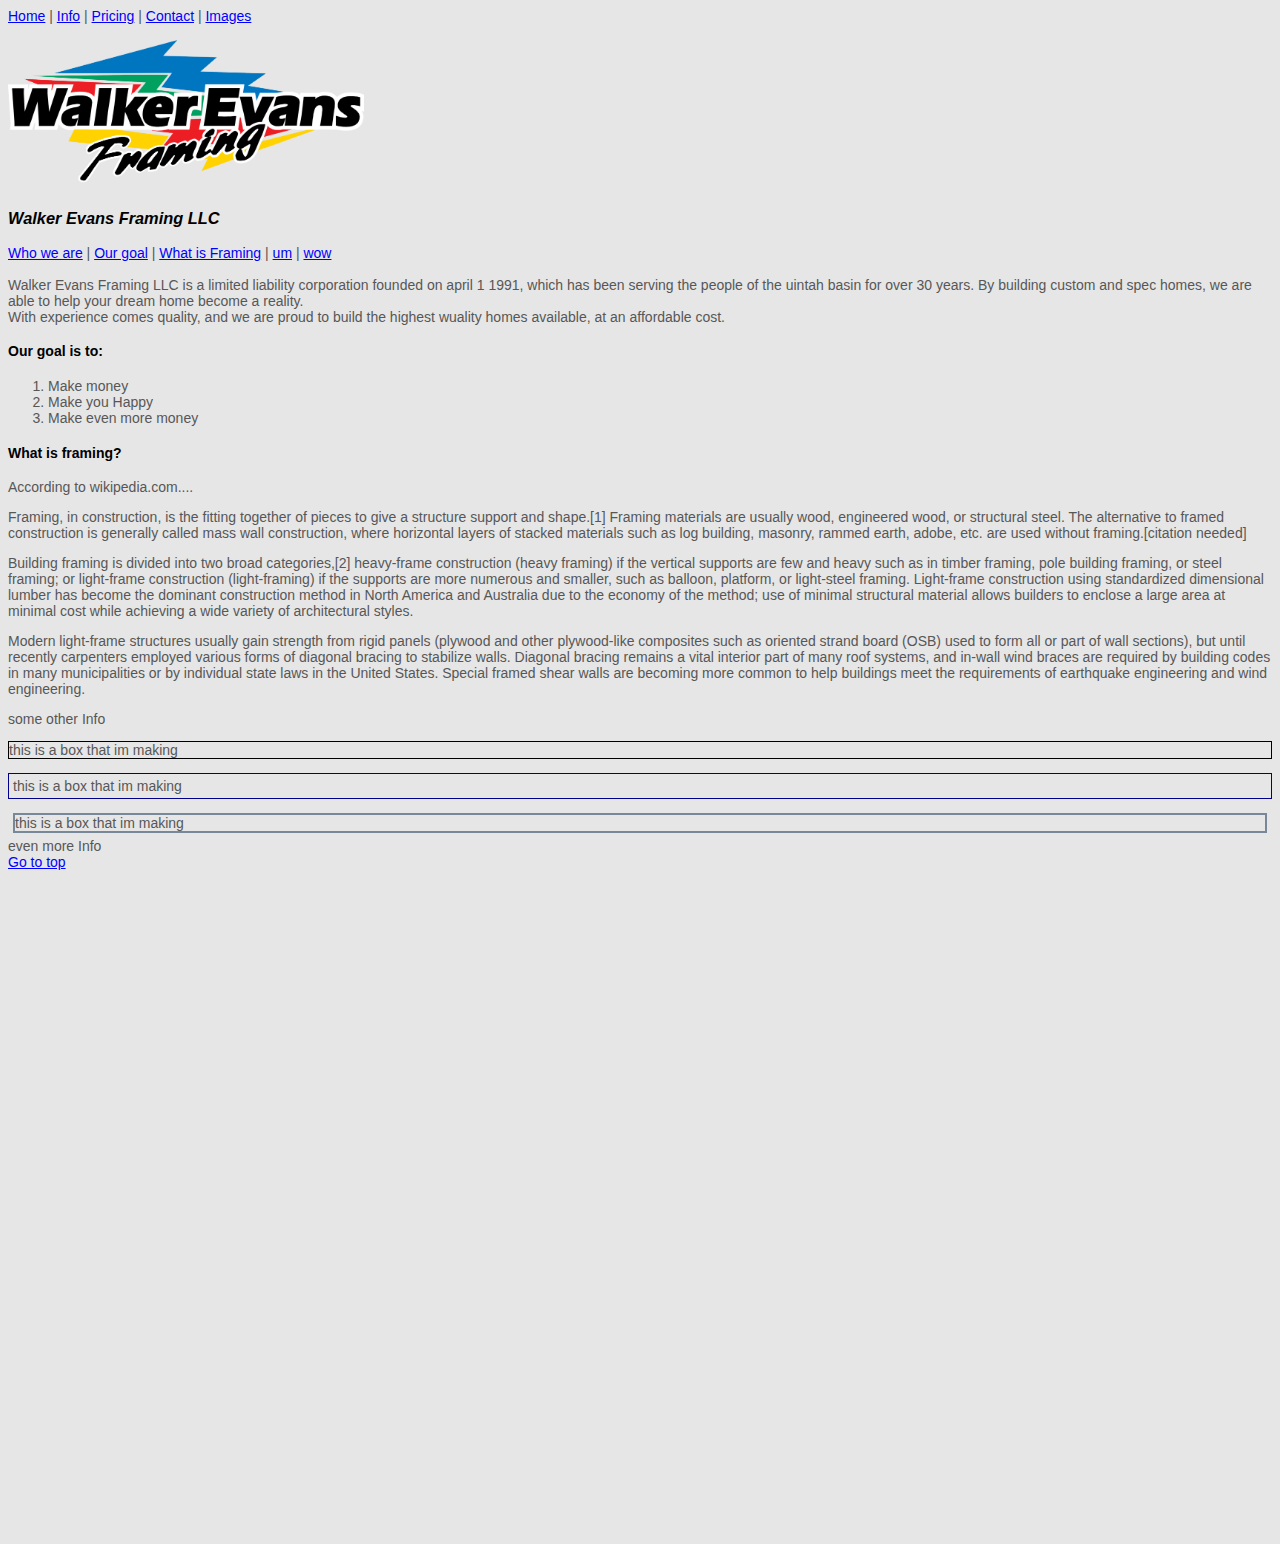
<file: index.html>
<!DOCTYPE html>
<html lang="en">
<head>
    <meta charset="UTF-8">
    <meta http-equiv="X-UA-Compatible" content="IE=edge">
    <meta name="viewport" content="width=device-width, initial-scale=1.0">
    <title>Walker Evans - Home</title>
    <link rel="stylesheet" href="styles.css" type="text/css">

</head>
<body> <!-- class="homebackground" --> 

        <a id="top" href="#">Home</a> | 
        <a href="info.html">Info</a> |
        <a href="price.html">Pricing</a> |
        <a href="contact.html">Contact</a> |
        <a href="images.html">Images</a> 
<br><br>
    <img src="Walker_Evans_Framing_Logo.png" height="150" alt="Framing Company Logo" >
    
    <h3 class="pagetitle">Walker Evans Framing LLC</h3>

    <a href="#intro">Who we are</a> | 
    <a href="#goal">Our goal</a> |
    <a href="#framing">What is Framing</a> |
    <a href="#next">um</a> |
    <a href="#after">wow</a >
       <br>
        <br id="intro"> 

    <span>Walker Evans Framing LLC</span> is a limited liability corporation founded on april 1 1991, which has been serving the people of the uintah basin for over 30 years. By building custom and spec homes, we are able to help your dream home become a reality.<br>
    With experience comes quality, and we are proud to build the highest wuality homes available, at an affordable cost. <br>
<H4 id="goal">Our goal is to:</H4>
    <ol>
        <li>Make money</li>
        <li>Make you Happy</li>
        <li>Make even more money</li>
    </ol>
    <h4 id="framing">What is framing?</h4>
    <p>According to wikipedia.com.... </p>
    <p>Framing, in construction, is the fitting together of pieces to give a structure support and shape.[1] Framing materials are usually wood, engineered wood, or structural steel. The alternative to framed construction is generally called mass wall construction, where horizontal layers of stacked materials such as log building, masonry, rammed earth, adobe, etc. are used without framing.[citation needed]
    </p> 
    <p>Building framing is divided into two broad categories,[2] heavy-frame construction (heavy framing) if the vertical supports are few and heavy such as in timber framing, pole building framing, or steel framing; or light-frame construction (light-framing) if the supports are more numerous and smaller, such as balloon, platform, or light-steel framing. Light-frame construction using standardized dimensional lumber has become the dominant construction method in North America and Australia due to the economy of the method; use of minimal structural material allows builders to enclose a large area at minimal cost while achieving a wide variety of architectural styles.
    </p>
    <p>Modern light-frame structures usually gain strength from rigid panels (plywood and other plywood-like composites such as oriented strand board (OSB) used to form all or part of wall sections), but until recently carpenters employed various forms of diagonal bracing to stabilize walls. Diagonal bracing remains a vital interior part of many roof systems, and in-wall wind braces are required by building codes in many municipalities or by individual state laws in the United States. Special framed shear walls are becoming more common to help buildings meet the requirements of earthquake engineering and wind engineering.
    </p>
    some other Info <br id="next">

    <p class="box box1">this is a box that im making</p>
    <p class="box box2">this is a box that im making</p>
    <p class="box box3">this is a box that im making</p>

    even more Info <br id="after">
    <a href="#top">Go to top</a>
<p>&nbsp;</p>
<p>&nbsp;</p>
<p>&nbsp;</p>
<p>&nbsp;</p>
<p>&nbsp;</p>
<p>&nbsp;</p>
<p>&nbsp;</p>
<p>&nbsp;</p>
<p>&nbsp;</p>
<p>&nbsp;</p>
<p>&nbsp;</p>
<p>&nbsp;</p>
<p>&nbsp;</p>
<p>&nbsp;</p>
<p>&nbsp;</p>
<p>&nbsp;</p>
<p>&nbsp;</p>
<p>&nbsp;</p>
<p>&nbsp;</p>
<p>&nbsp;</p>
<p>&nbsp;</p>
<p>&nbsp;</p>
</body>
</html>
</file>
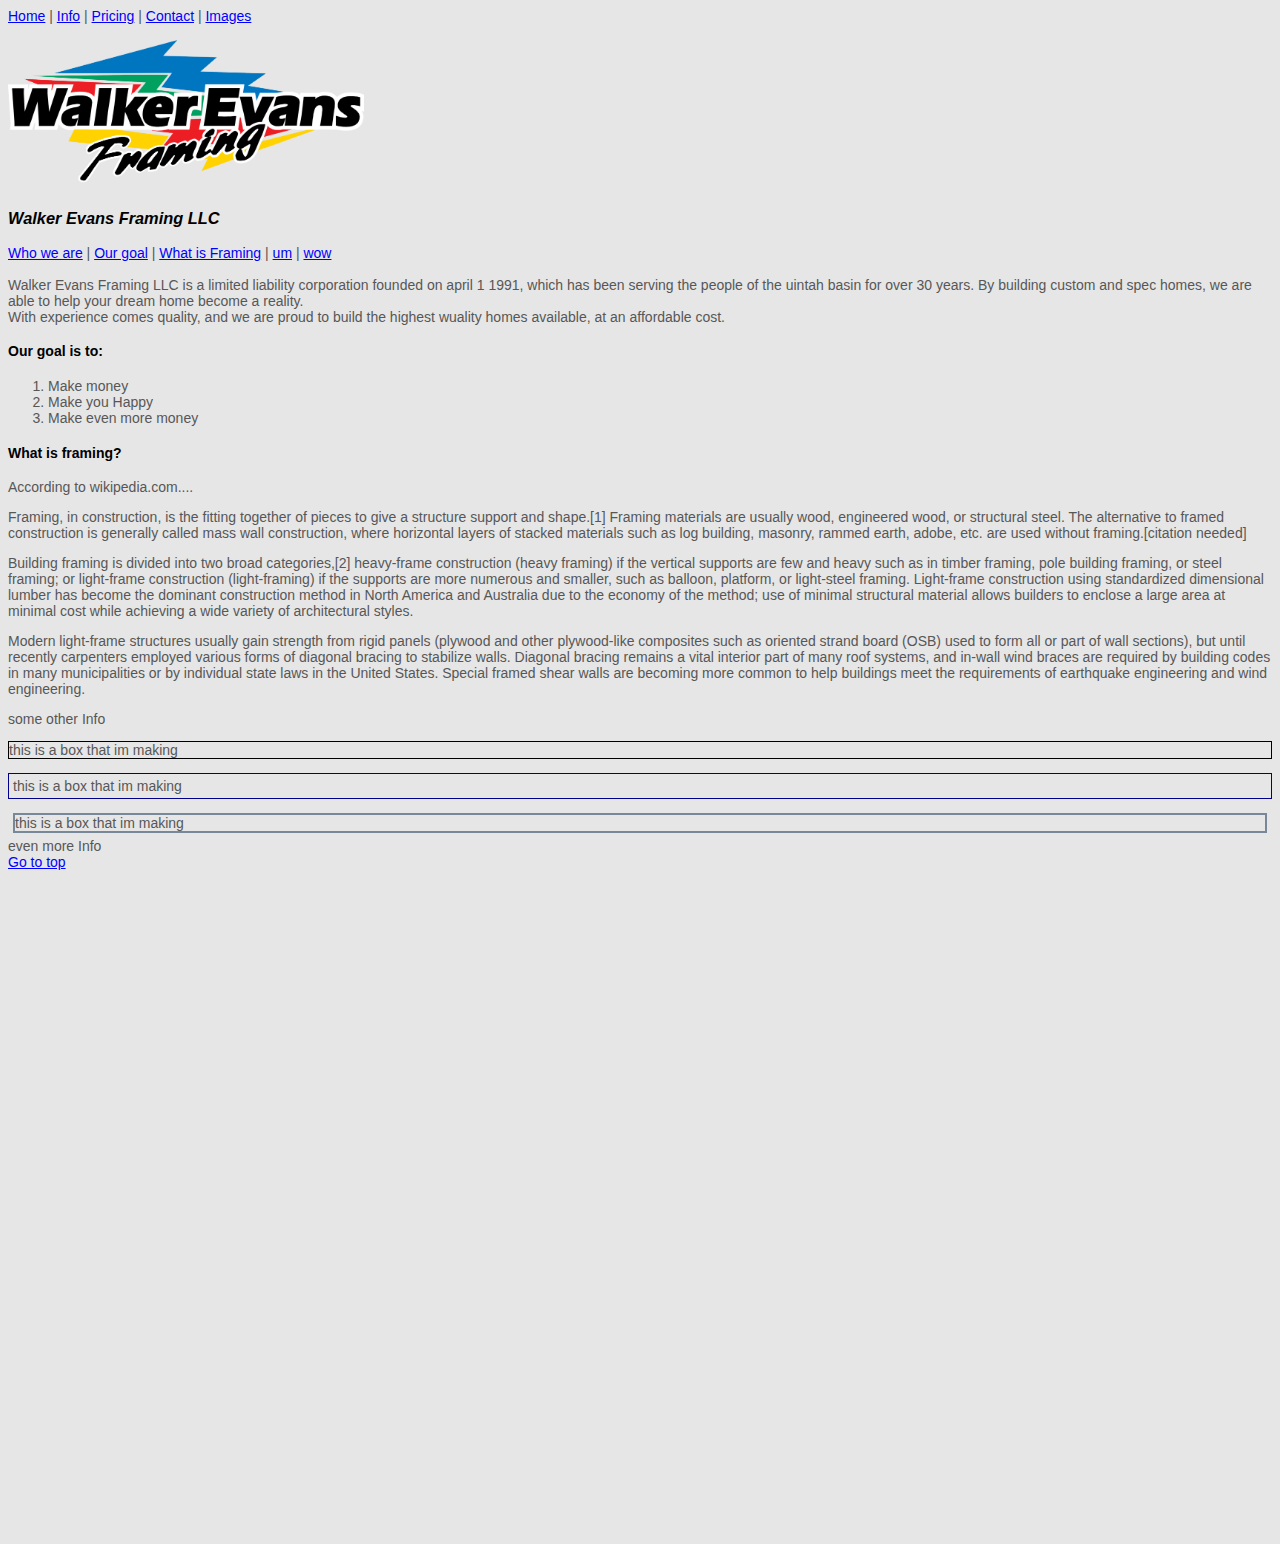
<file: website design/Web_practice/index.html>
<!DOCTYPE html>
<html lang="en">
<head>
    <meta charset="UTF-8">
    <meta http-equiv="X-UA-Compatible" content="IE=edge">
    <meta name="viewport" content="width=device-width, initial-scale=1.0">
    <title>Walker Evans - Home</title>
    <link rel="stylesheet" href="../Web_practice/css/styles.css" type="text/css">

</head>
<body>
    <span class="background-image">

        <a id="top" href="#">Home</a> | 
        <a href="info.html">Info</a> |
        <a href="price.html">Pricing</a> |
        <a href="contact.html">Contact</a> |
        <a href="images.html">Images</a> 
<br><br>
    <img src="Walker_Evans_Framing_Logo.png" height="150" alt="Framing Company Logo">
    
    <h3 class="pagetitle">Walker Evans Framing LLC</h3>

    <a href="#intro">Who we are</a> | 
    <a href="#goal">Our goal</a> |
    <a href="#framing">What is Framing</a> |
    <a href="#next">um</a> |
    <a href="#after">wow</a >
       <br>
        <br id="intro"> 

    <span>Walker Evans Framing LLC</span> is a limited liability corporation founded on april 1 1991, which has been serving the people of the uintah basin for over 30 years. By building custom and spec homes, we are able to help your dream home become a reality.<br>
    With experience comes quality, and we are proud to build the highest wuality homes available, at an affordable cost. <br>
<H4 id="goal">Our goal is to:</H4>
    <ol>
        <li>Make money</li>
        <li>Make you Happy</li>
        <li>Make even more money</li>
    </ol>
    <h4 id="framing">What is framing?</h4>
    <p>According to wikipedia.com.... </p>
    <p>Framing, in construction, is the fitting together of pieces to give a structure support and shape.[1] Framing materials are usually wood, engineered wood, or structural steel. The alternative to framed construction is generally called mass wall construction, where horizontal layers of stacked materials such as log building, masonry, rammed earth, adobe, etc. are used without framing.[citation needed]
    </p> 
    <p>Building framing is divided into two broad categories,[2] heavy-frame construction (heavy framing) if the vertical supports are few and heavy such as in timber framing, pole building framing, or steel framing; or light-frame construction (light-framing) if the supports are more numerous and smaller, such as balloon, platform, or light-steel framing. Light-frame construction using standardized dimensional lumber has become the dominant construction method in North America and Australia due to the economy of the method; use of minimal structural material allows builders to enclose a large area at minimal cost while achieving a wide variety of architectural styles.
    </p>
    <p>Modern light-frame structures usually gain strength from rigid panels (plywood and other plywood-like composites such as oriented strand board (OSB) used to form all or part of wall sections), but until recently carpenters employed various forms of diagonal bracing to stabilize walls. Diagonal bracing remains a vital interior part of many roof systems, and in-wall wind braces are required by building codes in many municipalities or by individual state laws in the United States. Special framed shear walls are becoming more common to help buildings meet the requirements of earthquake engineering and wind engineering.
    </p>
    some other Info <br id="next">

    <p class="box box1">this is a box that im making</p>
    <p class="box box2">this is a box that im making</p>
    <p class="box box3">this is a box that im making</p>

    even more Info <br id="after">
    <a href="#top">Go to top</a>
<p>&nbsp;</p>
<p>&nbsp;</p>
<p>&nbsp;</p>
<p>&nbsp;</p>
<p>&nbsp;</p>
<p>&nbsp;</p>
<p>&nbsp;</p>
<p>&nbsp;</p>
<p>&nbsp;</p>
<p>&nbsp;</p>
<p>&nbsp;</p>
<p>&nbsp;</p>
<p>&nbsp;</p>
<p>&nbsp;</p>
<p>&nbsp;</p>
<p>&nbsp;</p>
<p>&nbsp;</p>
<p>&nbsp;</p>
<p>&nbsp;</p>
<p>&nbsp;</p>
<p>&nbsp;</p>
<p>&nbsp;</p>
</span>
</body>
</html>
</file>
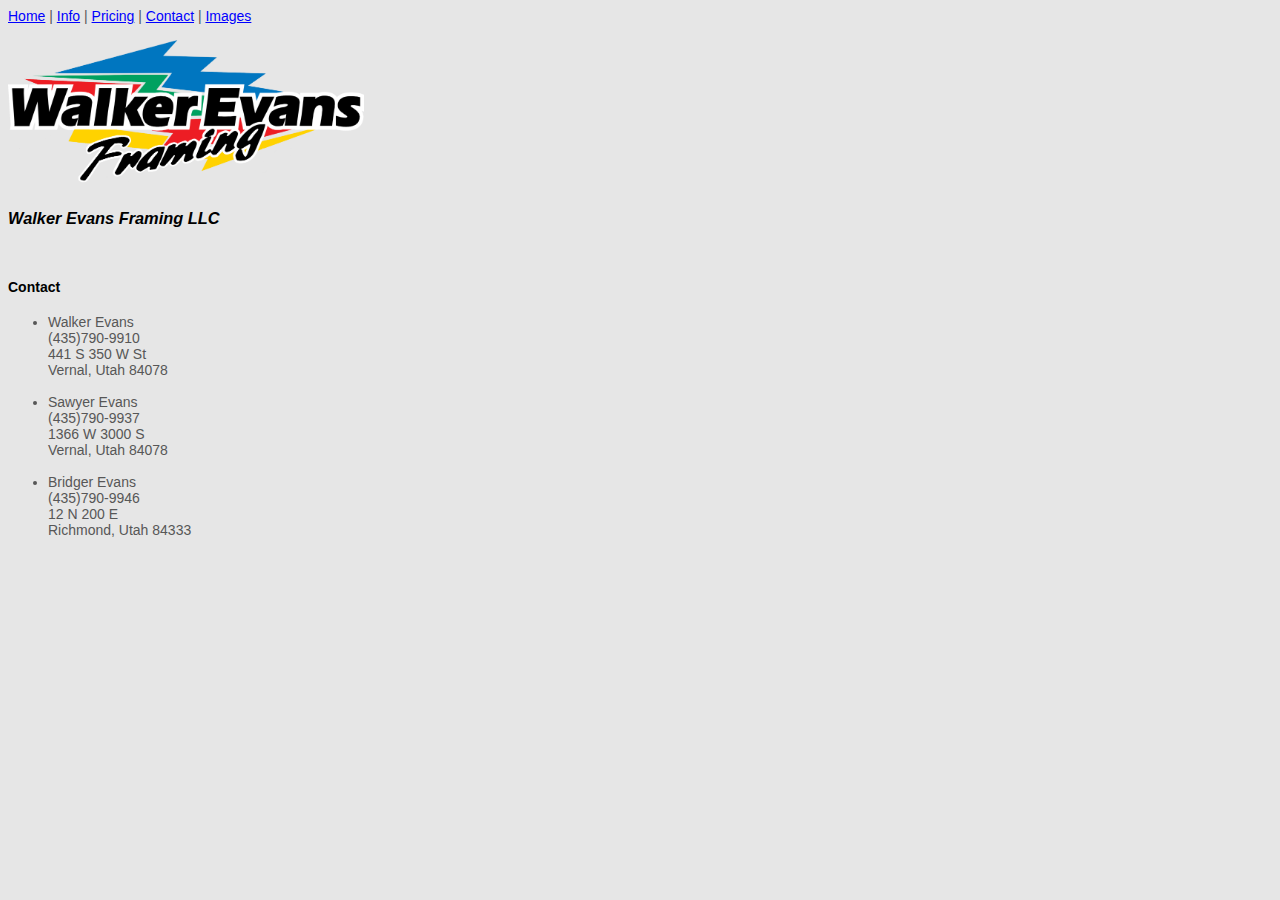
<file: contact.html>
<!DOCTYPE html>
<html lang="en">
<head>
    <meta charset="UTF-8">
    <meta http-equiv="X-UA-Compatible" content="IE=edge">
    <meta name="viewport" content="width=device-width, initial-scale=1.0">
    <title>Walker Evans - Contact</title>
    <link rel="stylesheet" href="styles.css" type="text/css">
</head>
<body>
    <a href="index.html">Home</a> | 
    <a href="info.html">Info</a> |
    <a href="price.html">Pricing</a> |  
    <a href="#">Contact</a> | 
    <a href="images.html">Images</a> 
<br><br>
<img src="Walker_Evans_Framing_Logo.png" height="150" alt="Framing Company Logo">

<h3 class="pagetitle">Walker Evans Framing LLC</h3> <br>
<h4>Contact </h4>
<Ul>
    <LI>
    Walker Evans <br>
    (435)790-9910 <br>
    441 S 350 W St <br>
    Vernal, Utah 84078<br>
    <br></LI>
    <li>
    Sawyer Evans <br>
    (435)790-9937 <br>
    1366 W 3000 S <br>
    Vernal, Utah 84078<br>
    <br></li>
    <li>
    Bridger Evans <br>
    (435)790-9946 <br>
    12 N 200 E <br>
    Richmond, Utah 84333<br>
    </li>
</Ul>

</body>
</html>
</file>
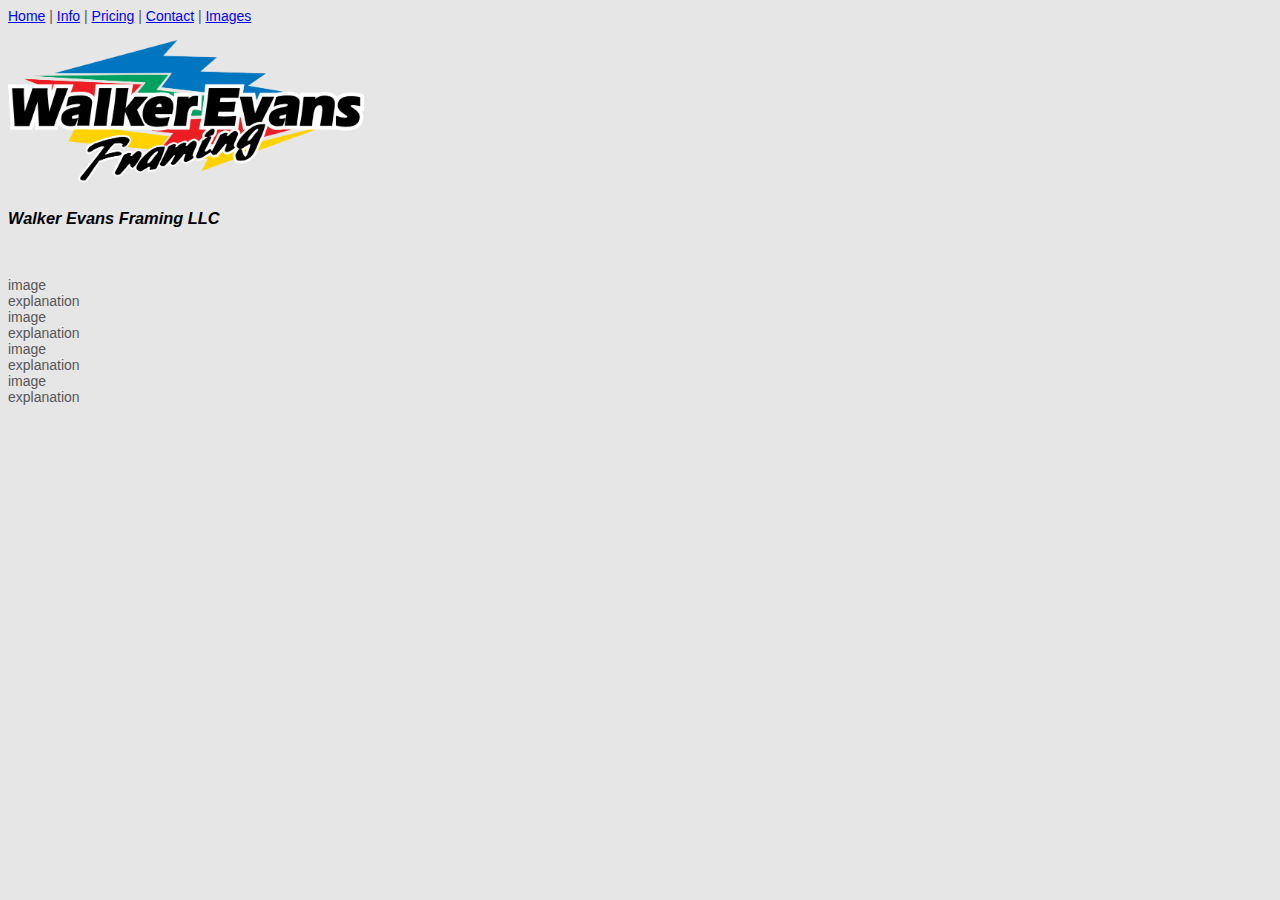
<file: images.html>
<!DOCTYPE html>
<html lang="en">
<head>
    <meta charset="UTF-8">
    <meta http-equiv="X-UA-Compatible" content="IE=edge">
    <meta name="viewport" content="width=device-width, initial-scale=1.0">
    <title>Walker Evans - Images</title>
    <link rel="stylesheet" href="styles.css" type="text/css">
</head>
<body>
    <a href="index.html">Home</a> | 
    <a href="info.html">Info</a> |
    <a href="price.html">Pricing</a> |  
    <a href="contact.html">Contact</a> | 
    <a href="#">Images</a> 
<br><br>
<img src="Walker_Evans_Framing_Logo.png" height="150" alt="Framing Company Logo">

<h3 class="pagetitle">Walker Evans Framing LLC</h3> <br> <br>
 
image <br>
explanation <br>

image <br>
explanation <br>

image <br>
explanation <br>

image <br>
explanation <br>

</body>
</html>
</file>
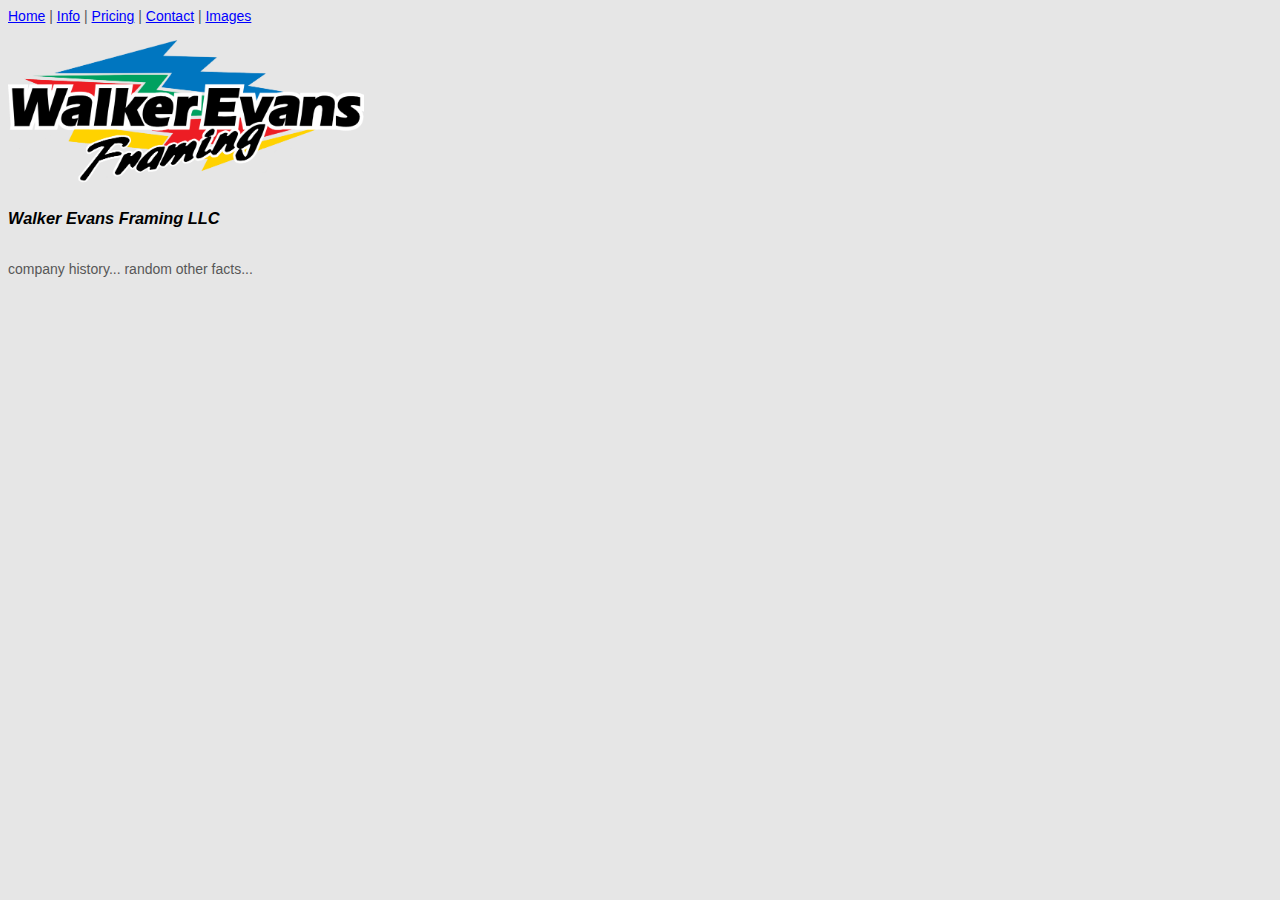
<file: info.html>
<!DOCTYPE html>
<html lang="en">
<head>
    <meta charset="UTF-8">
    <meta http-equiv="X-UA-Compatible" content="IE=edge">
    <meta name="viewport" content="width=device-width, initial-scale=1.0">
    <title>Walker Evans - Info</title>
    <link rel="stylesheet" href="styles.css" type="text/css">
</head>
<body>
    <a href="index.html">Home</a> | 
    <a href="#">Info</a> |
    <a href="price.html">Pricing</a> |  
    <a href="contact.html">Contact</a> | 
    <a href="images.html">Images</a> 
<br><br>
<img src="Walker_Evans_Framing_Logo.png" height="150" alt="Framing Company Logo">

<h3 class="pagetitle">Walker Evans Framing LLC</h3> <br>

company history... random other facts... <br>


</body>
</html>
</file>
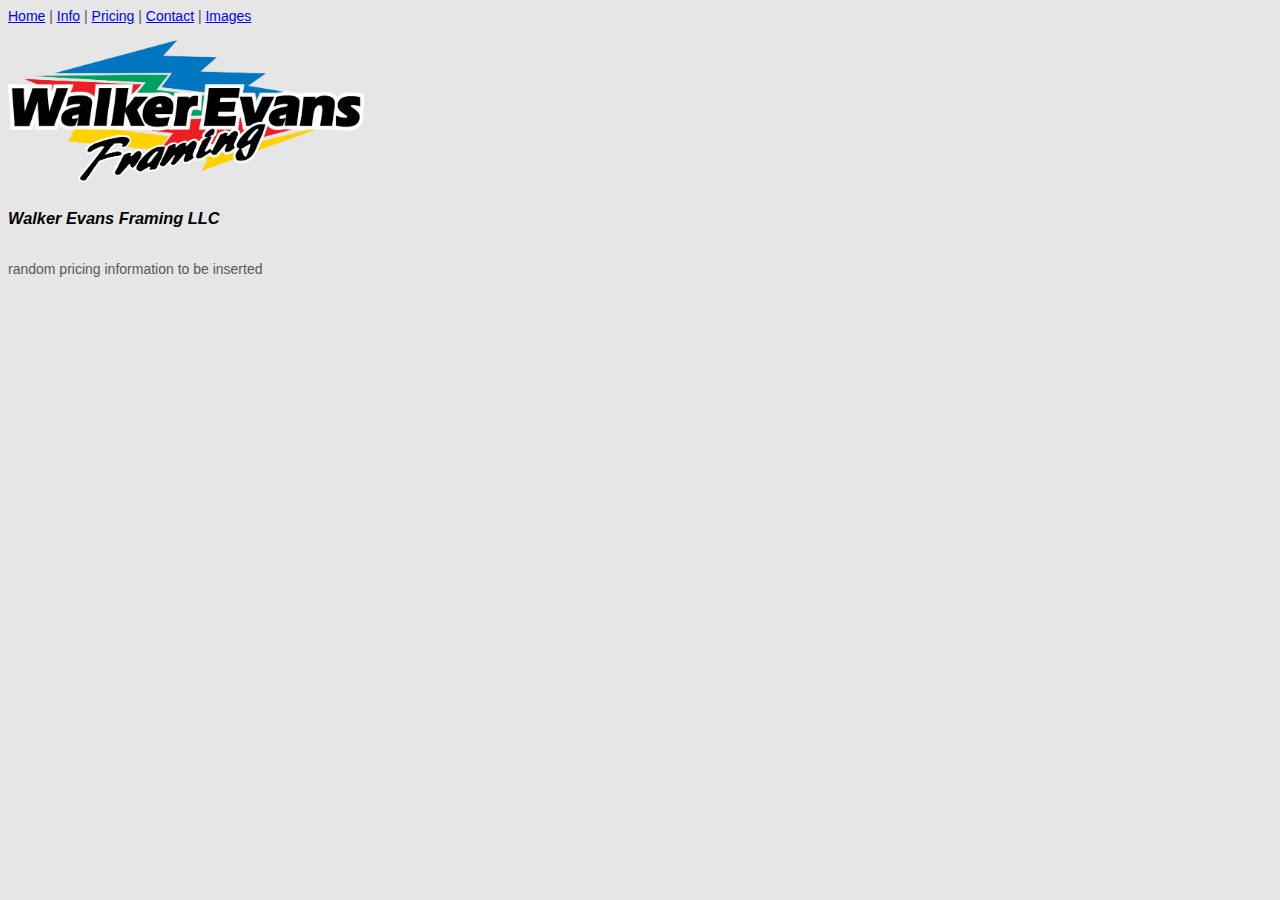
<file: price.html>
<!DOCTYPE html>
<html lang="en">
<head>
    <meta charset="UTF-8">
    <meta http-equiv="X-UA-Compatible" content="IE=edge">
    <meta name="viewport" content="width=device-width, initial-scale=1.0">
    <title>Walker Evans - Price</title>
    <link rel="stylesheet" href="styles.css" type="text/css">
</head>
<body>
    <a href="index.html">Home</a> | 
    <a href="info.html">Info</a> |
    <a href="#">Pricing</a> |  
    <a href="contact.html">Contact</a> | 
    <a href="images.html">Images</a> 
<br><br>
<img src="Walker_Evans_Framing_Logo.png" height="150" alt="Framing Company Logo">

<h3 class="pagetitle">Walker Evans Framing LLC</h3> <br>

random pricing information to be inserted<br>

</body>
</html>
</file>
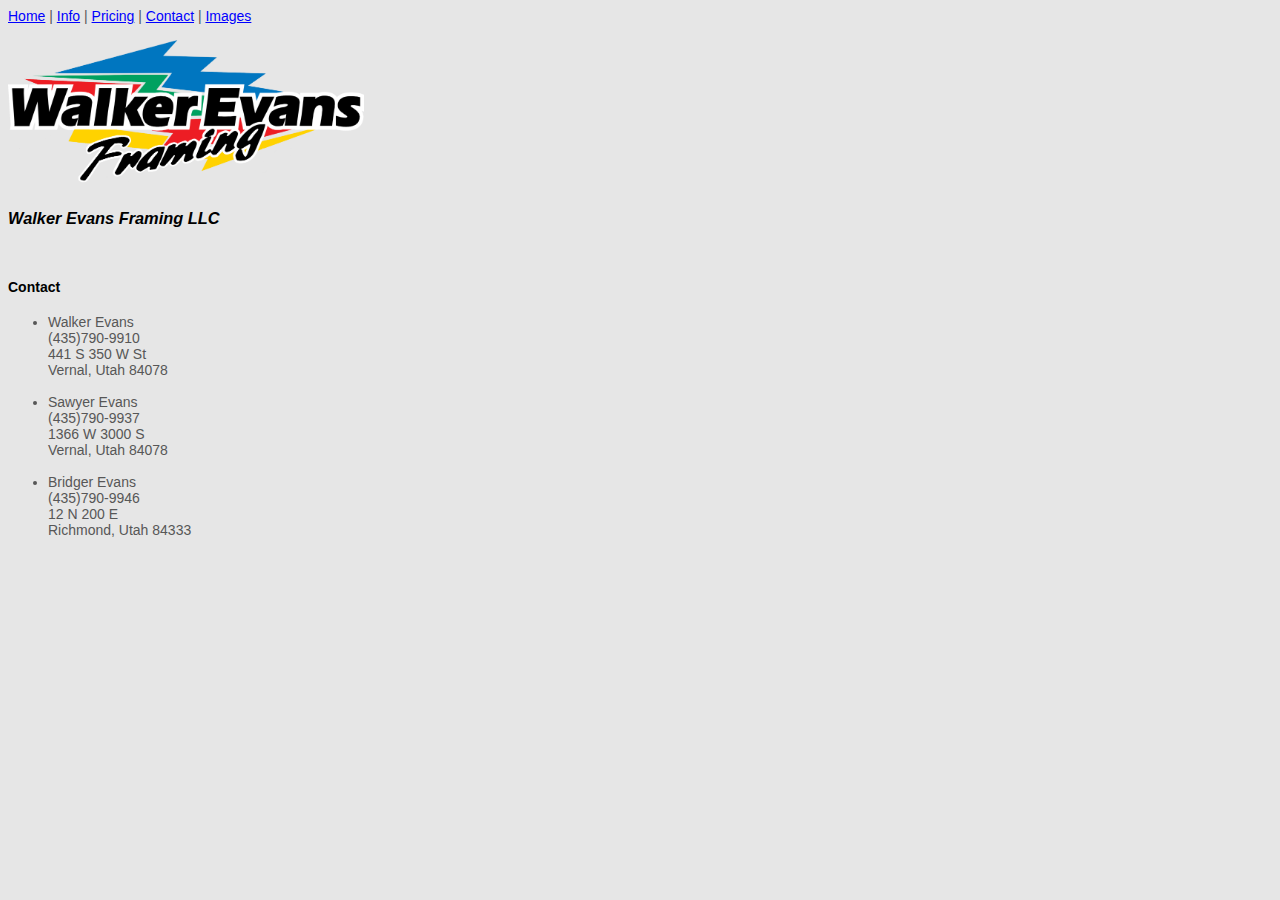
<file: website design/Web_practice/contact.html>
<!DOCTYPE html>
<html lang="en">
<head>
    <meta charset="UTF-8">
    <meta http-equiv="X-UA-Compatible" content="IE=edge">
    <meta name="viewport" content="width=device-width, initial-scale=1.0">
    <title>Walker Evans - Contact</title>
    <link rel="stylesheet" href="../Web_practice/css/styles.css" type="text/css">
</head>
<body>
    <a href="index.html">Home</a> | 
    <a href="info.html">Info</a> |
    <a href="price.html">Pricing</a> |  
    <a href="#">Contact</a> | 
    <a href="images.html">Images</a> 
<br><br>
<img src="Walker_Evans_Framing_Logo.png" height="150" alt="Framing Company Logo">

<h3 class="pagetitle">Walker Evans Framing LLC</h3> <br>
<h4>Contact </h4>
<Ul>
    <LI>
    Walker Evans <br>
    (435)790-9910 <br>
    441 S 350 W St <br>
    Vernal, Utah 84078<br>
    <br></LI>
    <li>
    Sawyer Evans <br>
    (435)790-9937 <br>
    1366 W 3000 S <br>
    Vernal, Utah 84078<br>
    <br></li>
    <li>
    Bridger Evans <br>
    (435)790-9946 <br>
    12 N 200 E <br>
    Richmond, Utah 84333<br>
    </li>
</Ul>

</body>
</html>
</file>
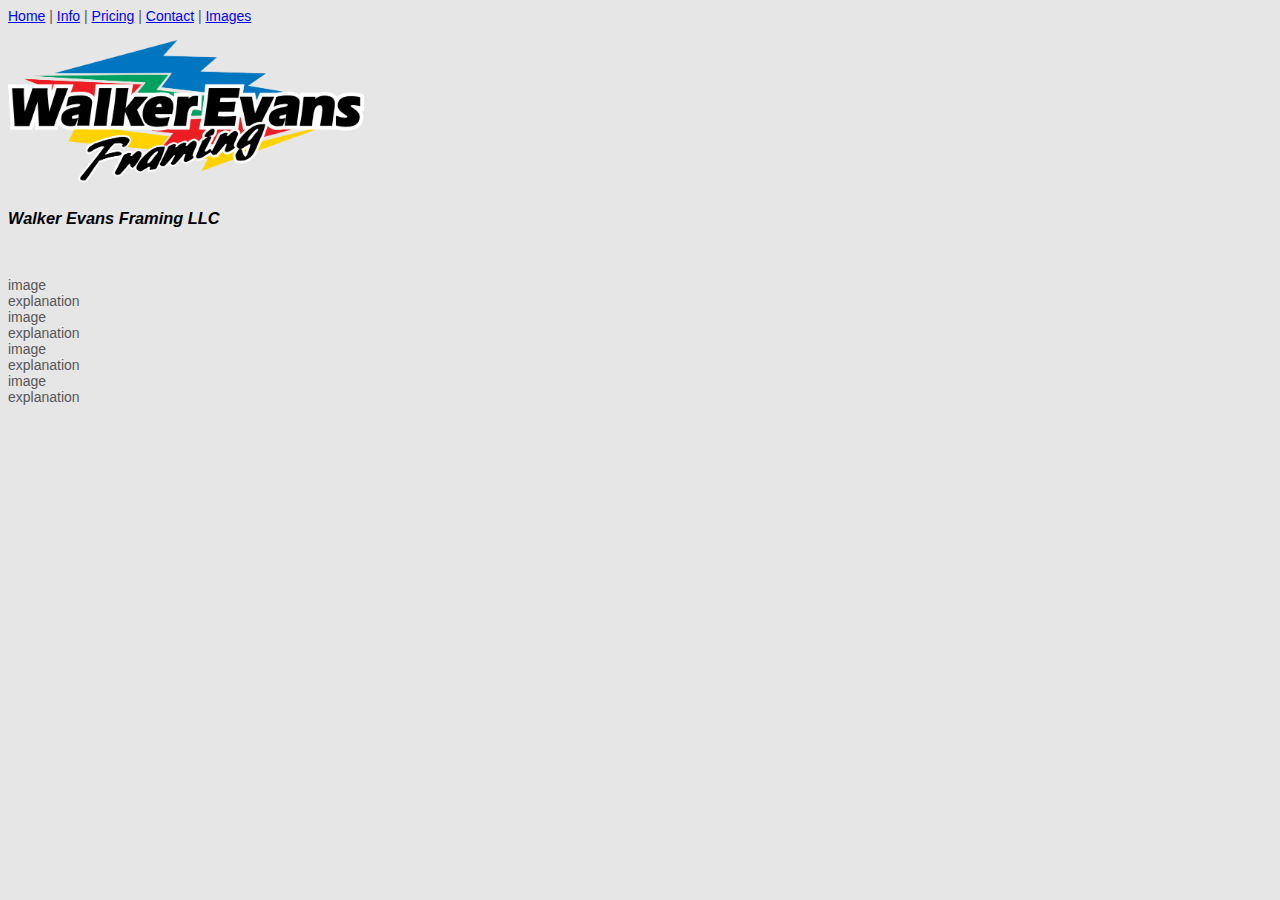
<file: website design/Web_practice/images.html>
<!DOCTYPE html>
<html lang="en">
<head>
    <meta charset="UTF-8">
    <meta http-equiv="X-UA-Compatible" content="IE=edge">
    <meta name="viewport" content="width=device-width, initial-scale=1.0">
    <title>Walker Evans - Images</title>
    <link rel="stylesheet" href="../Web_practice/css/styles.css" type="text/css">
</head>
<body>
    <a href="index.html">Home</a> | 
    <a href="info.html">Info</a> |
    <a href="price.html">Pricing</a> |  
    <a href="contact.html">Contact</a> | 
    <a href="#">Images</a> 
<br><br>
<img src="Walker_Evans_Framing_Logo.png" height="150" alt="Framing Company Logo">

<h3 class="pagetitle">Walker Evans Framing LLC</h3> <br> <br>
 
image <br>
explanation <br>

image <br>
explanation <br>

image <br>
explanation <br>

image <br>
explanation <br>

</body>
</html>
</file>
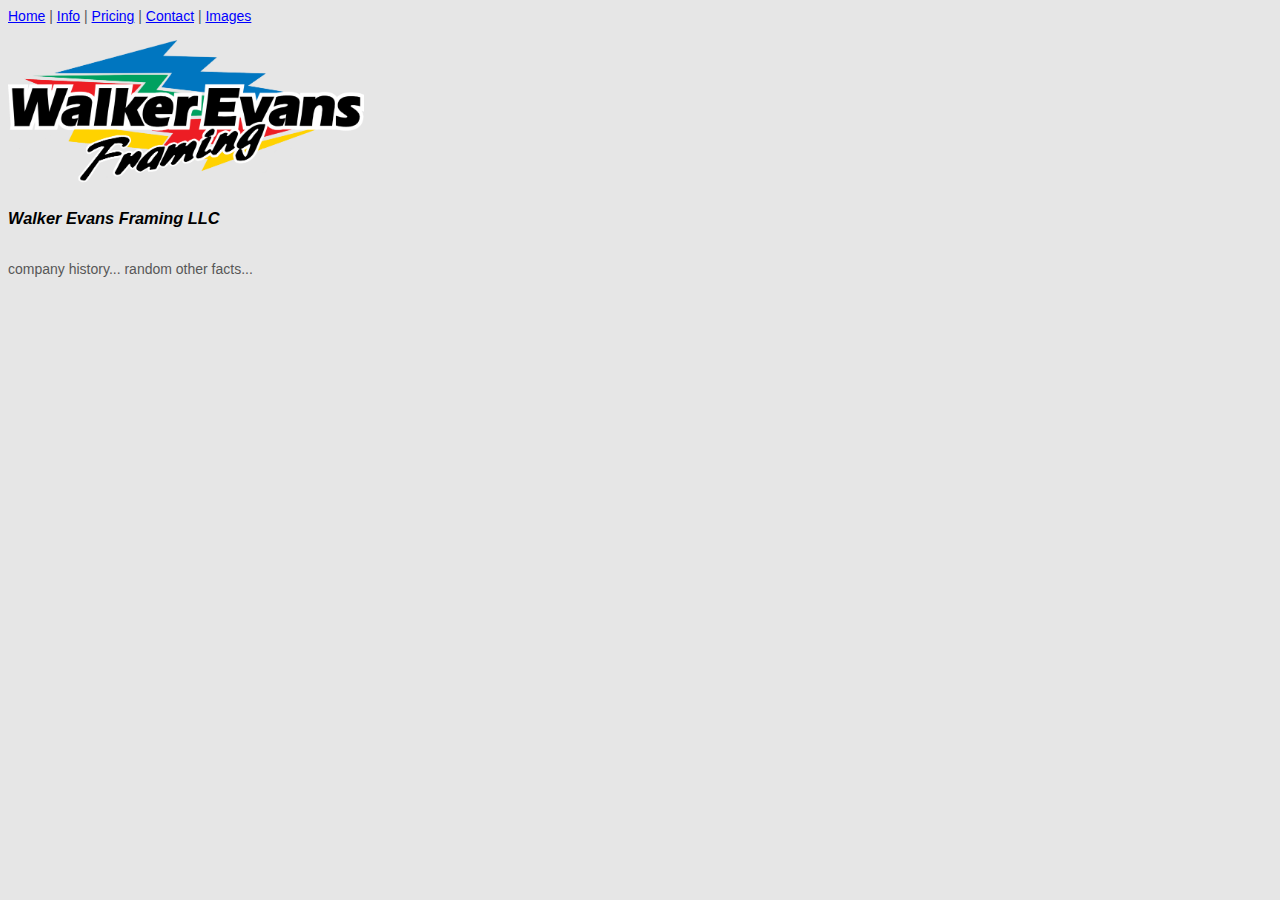
<file: website design/Web_practice/info.html>
<!DOCTYPE html>
<html lang="en">
<head>
    <meta charset="UTF-8">
    <meta http-equiv="X-UA-Compatible" content="IE=edge">
    <meta name="viewport" content="width=device-width, initial-scale=1.0">
    <title>Walker Evans - Info</title>
    <link rel="stylesheet" href="../Web_practice/css/styles.css" type="text/css">
</head>
<body>
    <a href="index.html">Home</a> | 
    <a href="#">Info</a> |
    <a href="price.html">Pricing</a> |  
    <a href="contact.html">Contact</a> | 
    <a href="images.html">Images</a> 
<br><br>
<img src="Walker_Evans_Framing_Logo.png" height="150" alt="Framing Company Logo">

<h3 class="pagetitle">Walker Evans Framing LLC</h3> <br>

company history... random other facts... <br>


</body>
</html>
</file>
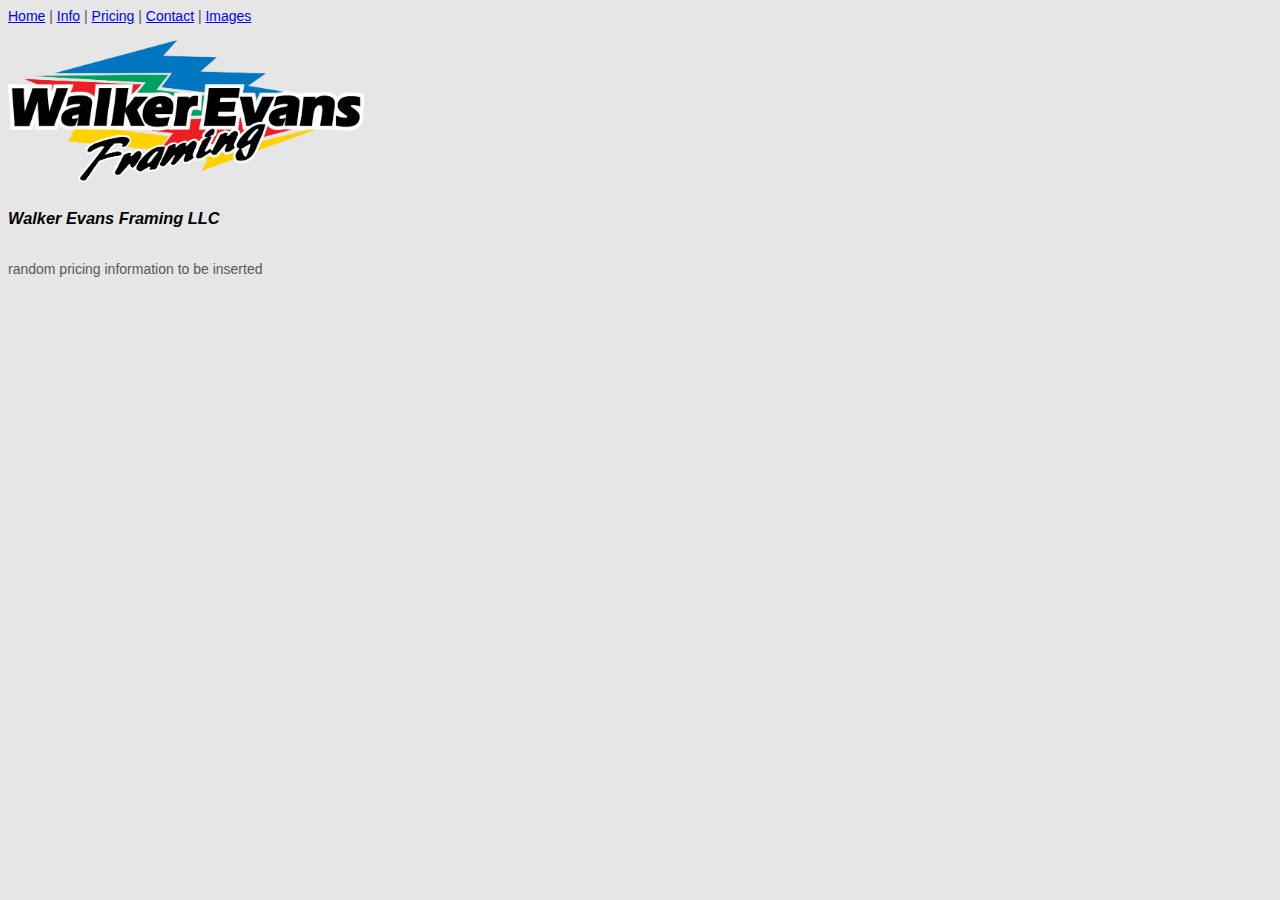
<file: website design/Web_practice/price.html>
<!DOCTYPE html>
<html lang="en">
<head>
    <meta charset="UTF-8">
    <meta http-equiv="X-UA-Compatible" content="IE=edge">
    <meta name="viewport" content="width=device-width, initial-scale=1.0">
    <title>Walker Evans - Price</title>
    <link rel="stylesheet" href="../Web_practice/css/styles.css" type="text/css">
</head>
<body>
    <a href="index.html">Home</a> | 
    <a href="info.html">Info</a> |
    <a href="#">Pricing</a> |  
    <a href="contact.html">Contact</a> | 
    <a href="images.html">Images</a> 
<br><br>
<img src="Walker_Evans_Framing_Logo.png" height="150" alt="Framing Company Logo">

<h3 class="pagetitle">Walker Evans Framing LLC</h3> <br>

random pricing information to be inserted<br>

</body>
</html>
</file>
<file: styles.css>
body { 
    font-family: Arial, Helvetica, sans-serif;
    font-size: 14px;
    color: #575757;
    background-color: #e6e6e6;
}
.pagetitle {
    color: black;
    font-style: italic;

}
h1,h2,h3,h3,h4,h5,h6 {
    color: black;
    

}
a { color: blue;}
a:visited {color: rgba(166, 32, 243, 0.701);}
a:hover {text-decoration: underline;}
.bold {font-weight: bold;}
.italic {font-style: italic;}

.homebackground { 
    background-image: url(Walker_Evans_Framing_Logo.png); 
}

.box {
    border-width: 1px;
    border-style: solid;
}
.box1 {
    border-style: solid;
    border-color: black;
}
.box2 {
    border-style: double;
    padding: 4px;
    border-color: darkblue;
}
.box3 {
    border-width: 2px;
    margin: 5px;
    border-color: lightslategray;
}
</file>
<file: website design/Web_practice/css/styles.css>
body { 
    font-family: Arial, Helvetica, sans-serif;
    font-size: 14px;
    color: #575757;
    background-color: #e6e6e6;
}
.pagetitle {
    color: black;
    font-style: italic;

}
h1,h2,h3,h3,h4,h5,h6 {
    color: black;
    

}
a { color: blue;}
a:visited {color: rgba(166, 32, 243, 0.701);}
a:hover {text-decoration: underline;}
.bold {font-weight: bold;}
.italic {font-style: italic;}
.homebackground {
    background-image: src= "../../Walker_Evans_Framing_Logo.png" alt="Walker Evans Framing Logo";}

.box {
    border-width: 1px;
    border-style: solid;
}
.box1 {
    border-style: solid;
    border-color: black;
}
.box2 {
    border-style: double;
    padding: 4px;
    border-color: darkblue;
}
.box3 {
    border-width: 2px;
    margin: 5px;
    border-color: lightslategray;
}
</file>
